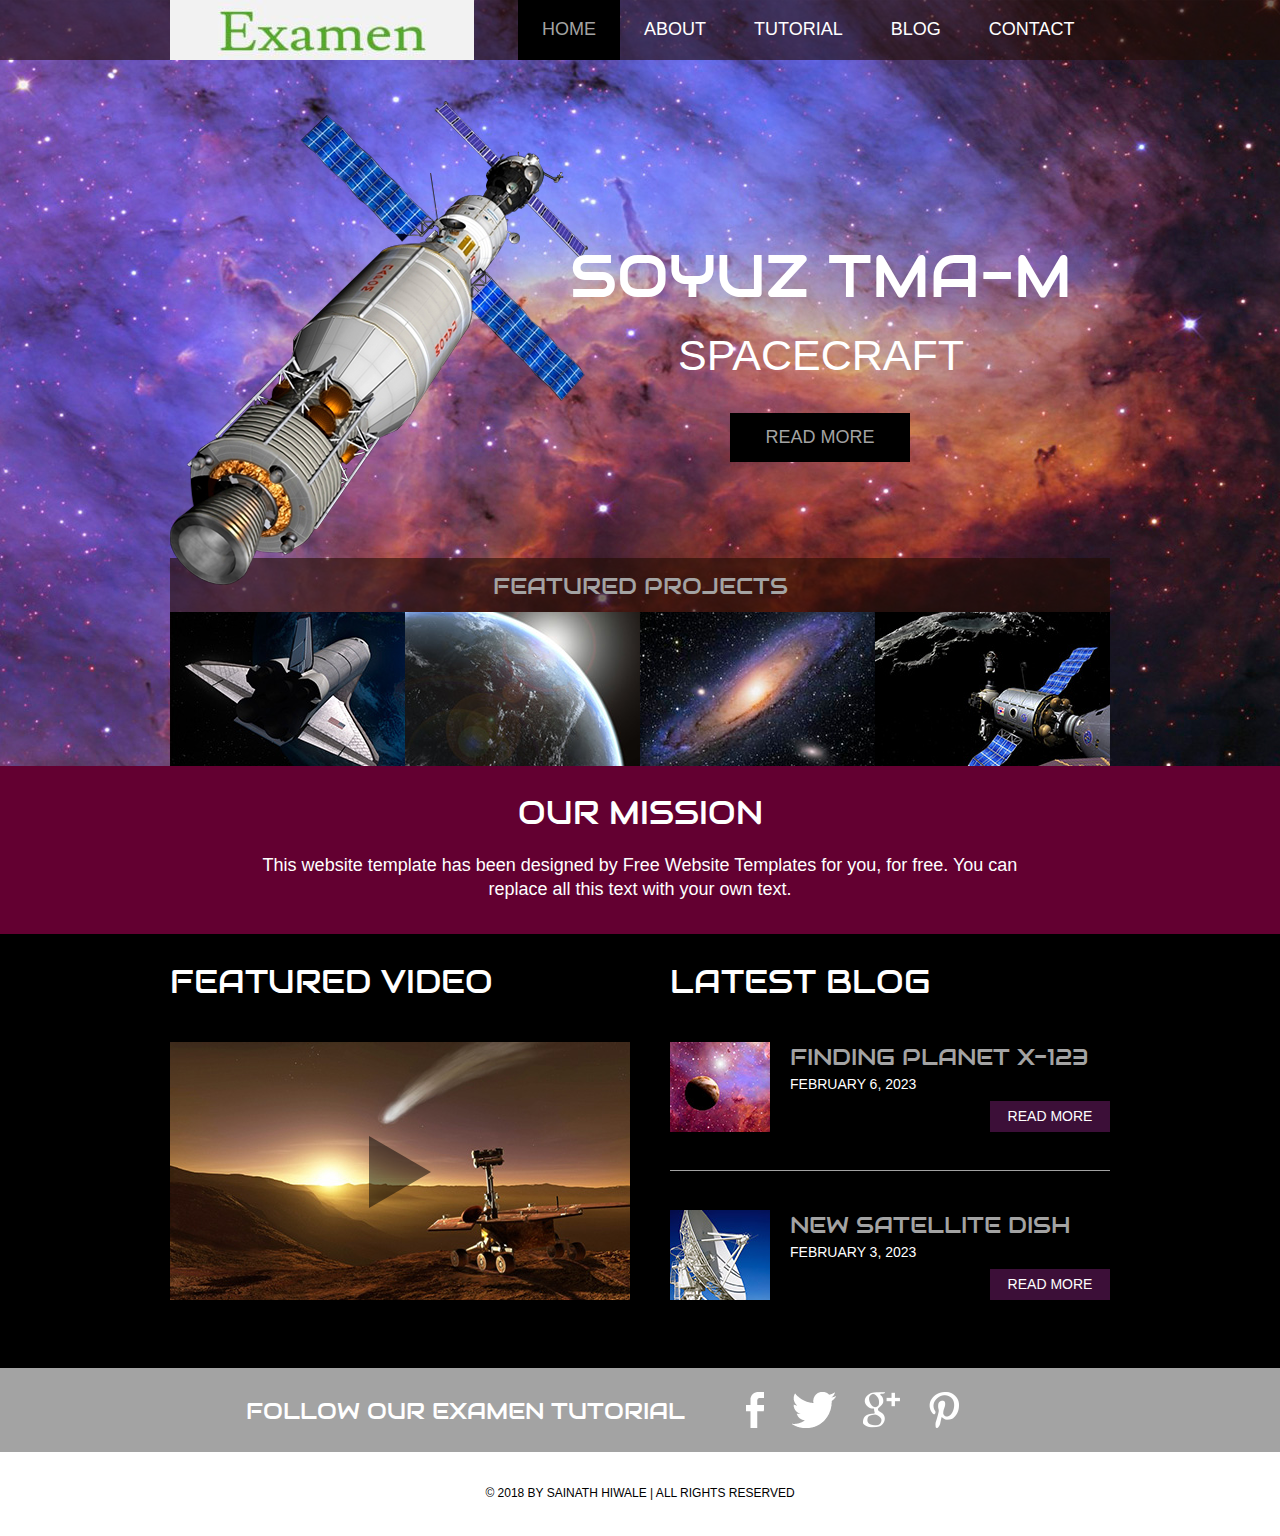
<file: Examenwebsite/index.html>
<!doctype html>
<!-- Website template by freewebsitetemplates.com -->
<html>
<head>
	<meta charset="UTF-8">
	<meta name="viewport" content="width=device-width, initial-scale=1.0">
	<title>Examen-Build Android|Native Applicaation|Tutorial</title>
	<link rel="stylesheet" href="css/style.css" type="text/css">
	<link rel="stylesheet" type="text/css" href="css/mobile.css">
	<script src="js/mobile.js" type="text/javascript"></script>
</head>
<body>
	<div id="page">
		<div id="header">
			<div>
				<a href="index.html" class="logo"><img src="images/logo.png" alt=""></a>
				<ul id="navigation">
					<li class="selected">
						<a href="index.html">Home</a>
					</li>
					<li>
						<a href="about.html">About</a>
					</li>
					<li class="menu">
						<a href="projects.html">Tutorial</a>
						<ul class="primary">
							<li>
								<a href="proj1.html">c</a>
							</li>
							
						</ul>
					</li>
					<li class="menu">
						<a href="blog.html">Blog</a>
						<ul class="secondary">
							<li>
								<a href="singlepost.html">Single post</a>
							</li>
						</ul>
					</li>
					<li>
						<a href="contact.html">Contact</a>
					</li>
				</ul>
			</div>
		</div>
		<div id="body" class="home">
			<div class="header">
				<div>
					<img src="images/satellite.png" alt="" class="satellite">
					<h1>SOYUZ TMA-M</h1>
					<h2>SPACECRAFT</h2>
					<a href="blog.html" class="more">Read More</a>
					<h3>FEATURED PROJECTS</h3>
					<ul>
						<li>
							<a href="projects.html"><img src="images/project-image1.jpg" alt=""></a>
						</li>
						<li>
							<a href="projects.html"><img src="images/project-image2.jpg" alt=""></a>
						</li>
						<li>
							<a href="projects.html"><img src="images/project-image3.jpg" alt=""></a>
						</li>
						<li>
							<a href="projects.html"><img src="images/project-image4.jpg" alt=""></a>
						</li>
					</ul>
				</div>
			</div>
			<div class="body">
				<div>
					<h1>OUR MISSION</h1>
					<p>This website template has been designed by Free Website Templates for you, for free. You can replace all this text with your own text.</p>
				</div>
			</div>
			<div class="footer">
				<div>
					<ul>
						<li>
							<h1>FEATURED VIDEO</h1>
							<a href="blog.html"><img src="images/mars-rover.jpg" alt=""><span></span></a>
						</li>
						<li>
							<h1>LATEST BLOG</h1>
							<ul>
								<li>
									<a href="blog.html"><img src="images/finding-planet.jpg" alt=""></a>
									<h1>FINDING PLANET X-123</h1>
									<span>FEBRUARY 6, 2023</span>
									<a href="blog.html" class="more">Read More</a>
								</li>
								<li>
									<a href="blog.html"><img src="images/new-satellitedish.jpg" alt=""></a>
									<h1>NEW SATELLITE DISH</h1>
									<span>FEBRUARY 3, 2023</span>
									<a href="blog.html" class="more">Read More</a>
								</li>
							</ul>
						</li>
					</ul>
				</div>
			</div>
		</div>
		<div id="footer">
			<div class="connect">
				<div>
					<h1>FOLLOW OUR EXAMEN TUTORIAL</h1>
					<div>
						<a href="https://www.facebook.com/ExamenQ-1219092944860757/" class="facebook">facebook</a>
						<a href="https://twitter.com/Sainath71912733?s/" class="twitter">twitter</a>
						<a href="https://plus.google.com/u/0/116976816088972088215" class="googleplus">googleplus</a>
						<a href="https://github.com/Sainathhiwale" class="pinterest">github</a>
					</div>
				</div>
			</div>
			<div class="footnote">
				<div>
					<p>&copy; 2018 BY SAINATH HIWALE | ALL RIGHTS RESERVED</p>
				</div>
			</div>
		</div>
	</div>
</body>
</html>
</file>
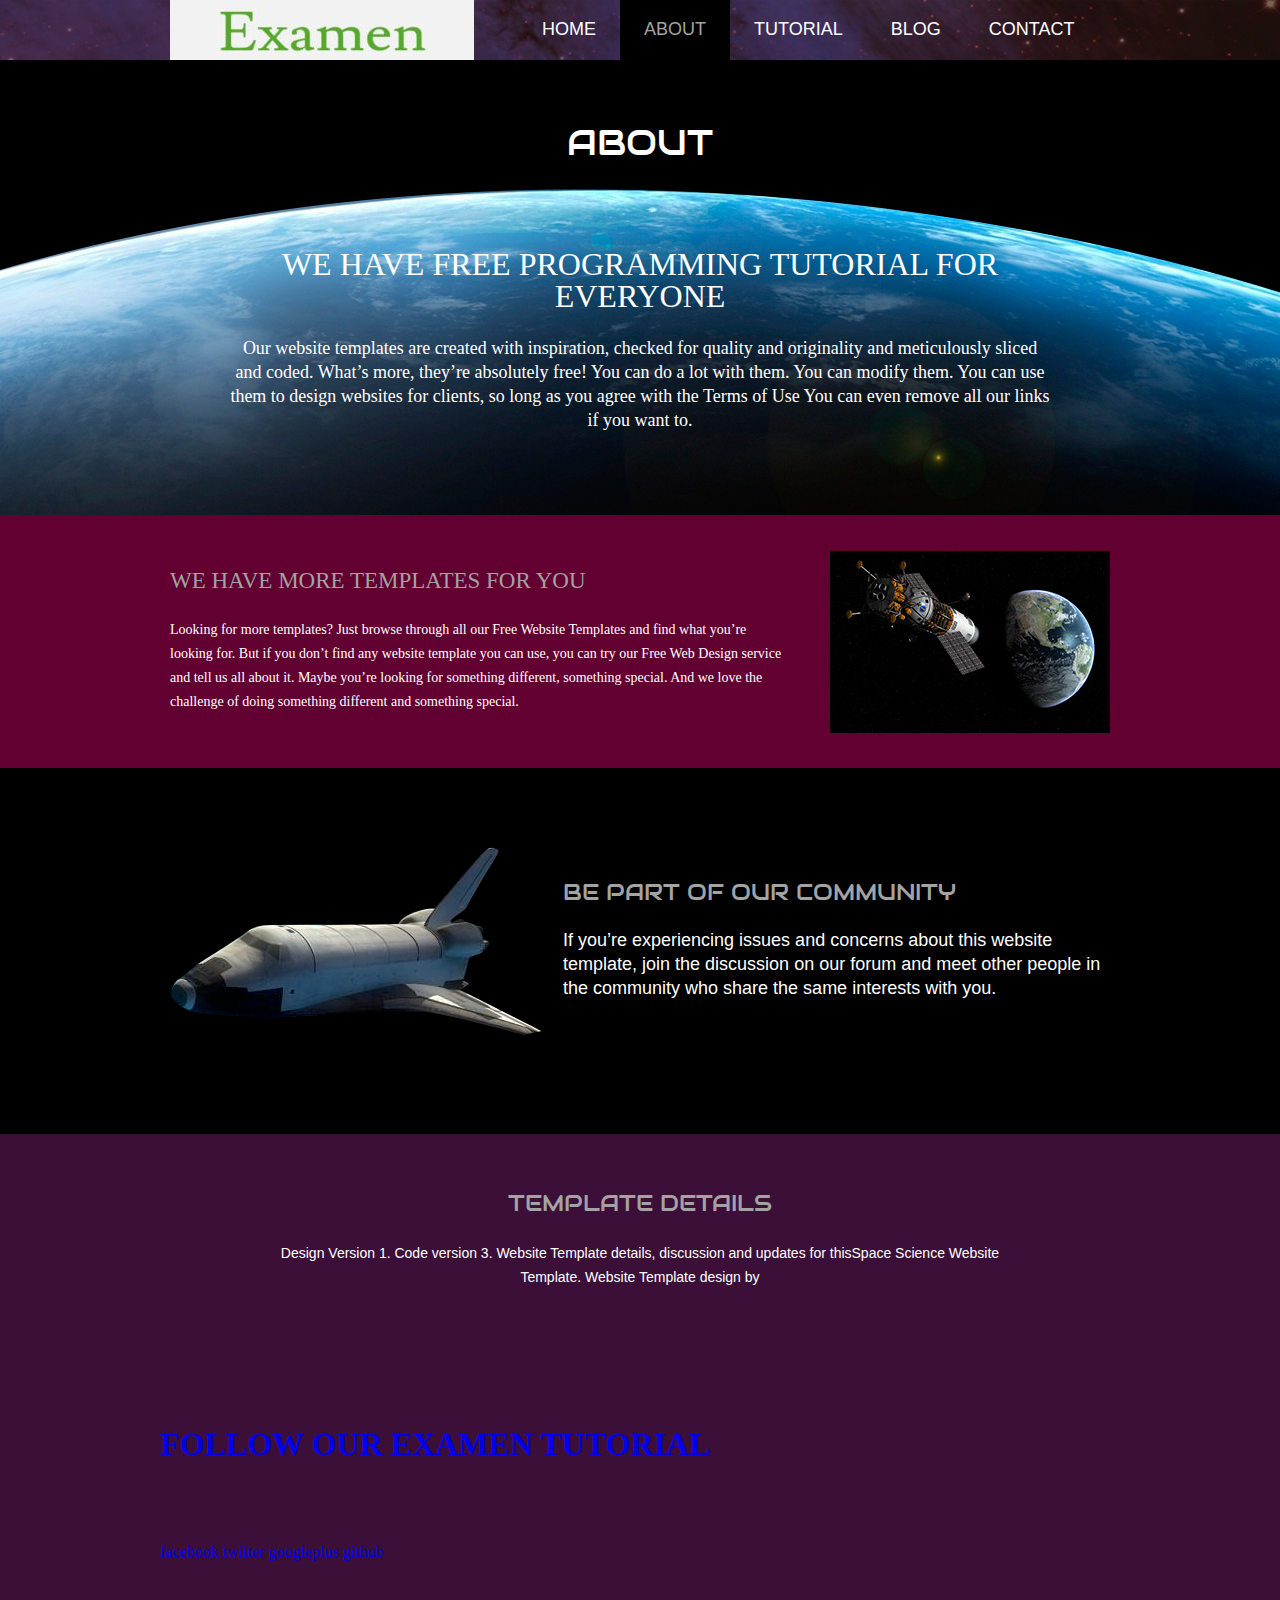
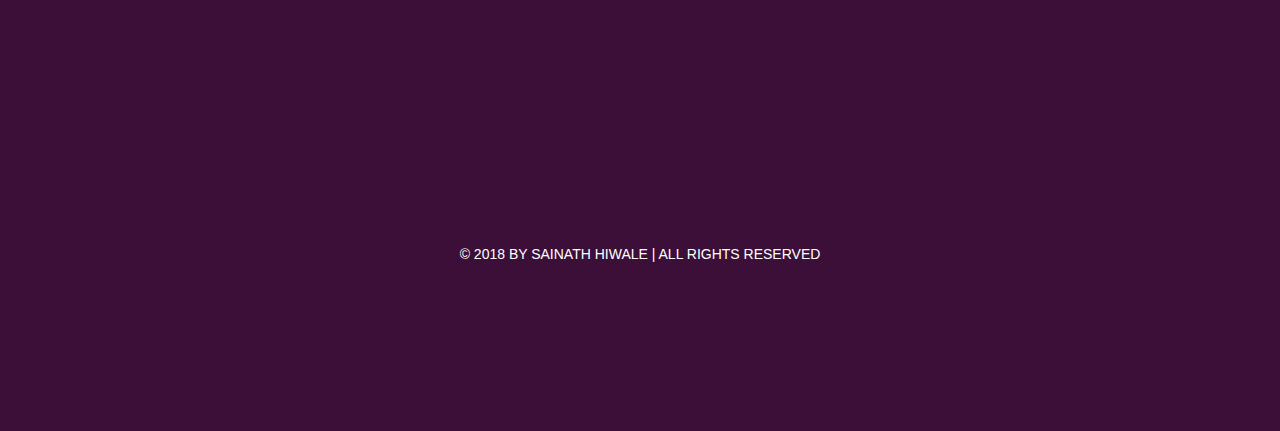
<file: Examenwebsite/about.html>
<!doctype html>
<!-- Website template by freewebsitetemplates.com -->
<html>
<head>
	<meta charset="UTF-8">
	<meta name="viewport" content="width=device-width, initial-scale=1.0">
	<title>ABOUT-Examen|Android|Native Tutorial</title>
	<link rel="stylesheet" href="css/style.css" type="text/css">
	<link rel="stylesheet" type="text/css" href="css/mobile.css">
	<script src="js/mobile.js" type="text/javascript"></script>
</head>
<body>
	<div id="page">
		<div id="header">
			<div>
				<a href="index.html" class="logo"><img src="images/logo.png" alt=""></a>
				<ul id="navigation">
					<li>
						<a href="index.html">Home</a>
					</li>
					<li class="selected">
						<a href="about.html">About</a>
					</li>
					<li class="menu">
						<a href="projects.html">Tutorial</a>
						<ul class="primary">
							<li>
								<a href="proj1.html">c</a>
							</li>

						</ul>
					</li>
					<li class="menu">
						<a href="blog.html">Blog</a>
						<ul class="secondary">
							<li>
								<a href="singlepost.html">Single post</a>
							</li>
						</ul>
					</li>
					<li>
						<a href="contact.html">Contact</a>
					</li>
				</ul>
			</div>
		</div>
		<div id="body" class="about">
			<div class="header">
				<div>
					<h1>About</h1>
					<h2 style="font-family: fantasy;">We Have Free Programming Tutorial for Everyone</h2>
					<p style="font-family: serif;">Our website templates are created with inspiration, checked for quality and originality and meticulously sliced and coded. What’s more, they’re absolutely free! You can do a lot with them. You can modify them. You can use them to design websites for clients, so long as you agree with the Terms of Use You can even remove all our links if you want to.</p>
				</div>
			</div>
			<div class="body">
				<div>
					<img src="images/earth-satellite.jpg" alt="">
					<h2 style="font-family:fantasy;">We Have More Templates for You</h2>
					<p style="font-family: serif;">Looking for more templates? Just browse through all our Free Website Templates</a> and find what you’re looking for. But if you don’t find any website template you can use, you can try our Free Web Design service and tell us all about it. Maybe you’re looking for something different, something special. And we love the challenge of doing something different and something special.</p>
				</div>
			</div>
			<div class="footer">
				<div>
					<img src="images/space-shuttle.png" alt="">
					<h2>Be Part of Our Community</h2>
					<p>If you’re experiencing issues and concerns about this website template, join the discussion on our forum</a> and meet other people in the community who share the same interests with you.</p>
				</div>
			</div>
			<div class="section">
				<div>
					<h2>Template Details</h2>
					<p>Design Version 1. Code version 3. Website Template details, discussion and updates for thisSpace Science Website Template</a>. Website Template design by <a href="Free Website Templates</a>. Please feel free to remove some or all the text and links of this page and replace it with your own About content.</p>
				</div>
			</div>
		</div>
		<div id="footer">
			<div class="connect">
				<div>
					<h1>FOLLOW OUR EXAMEN TUTORIAL</h1>
					<div>
						<a href="https://www.facebook.com/ExamenQ-1219092944860757/" class="facebook">facebook</a>
						<a href="https://twitter.com/Sainath71912733?s/" class="twitter">twitter</a>
						<a href="https://plus.google.com/u/0/116976816088972088215" class="googleplus">googleplus</a>
						<a href="https://github.com/Sainathhiwale" class="pinterest">github</a>
					</div>
				</div>
			</div>
			<div class="footnote">
				<div>
					<p>&copy; 2018 BY SAINATH HIWALE | ALL RIGHTS RESERVED</p>
				</div>
			</div>
		</div>
	</div>
</body>
</html>
</file>
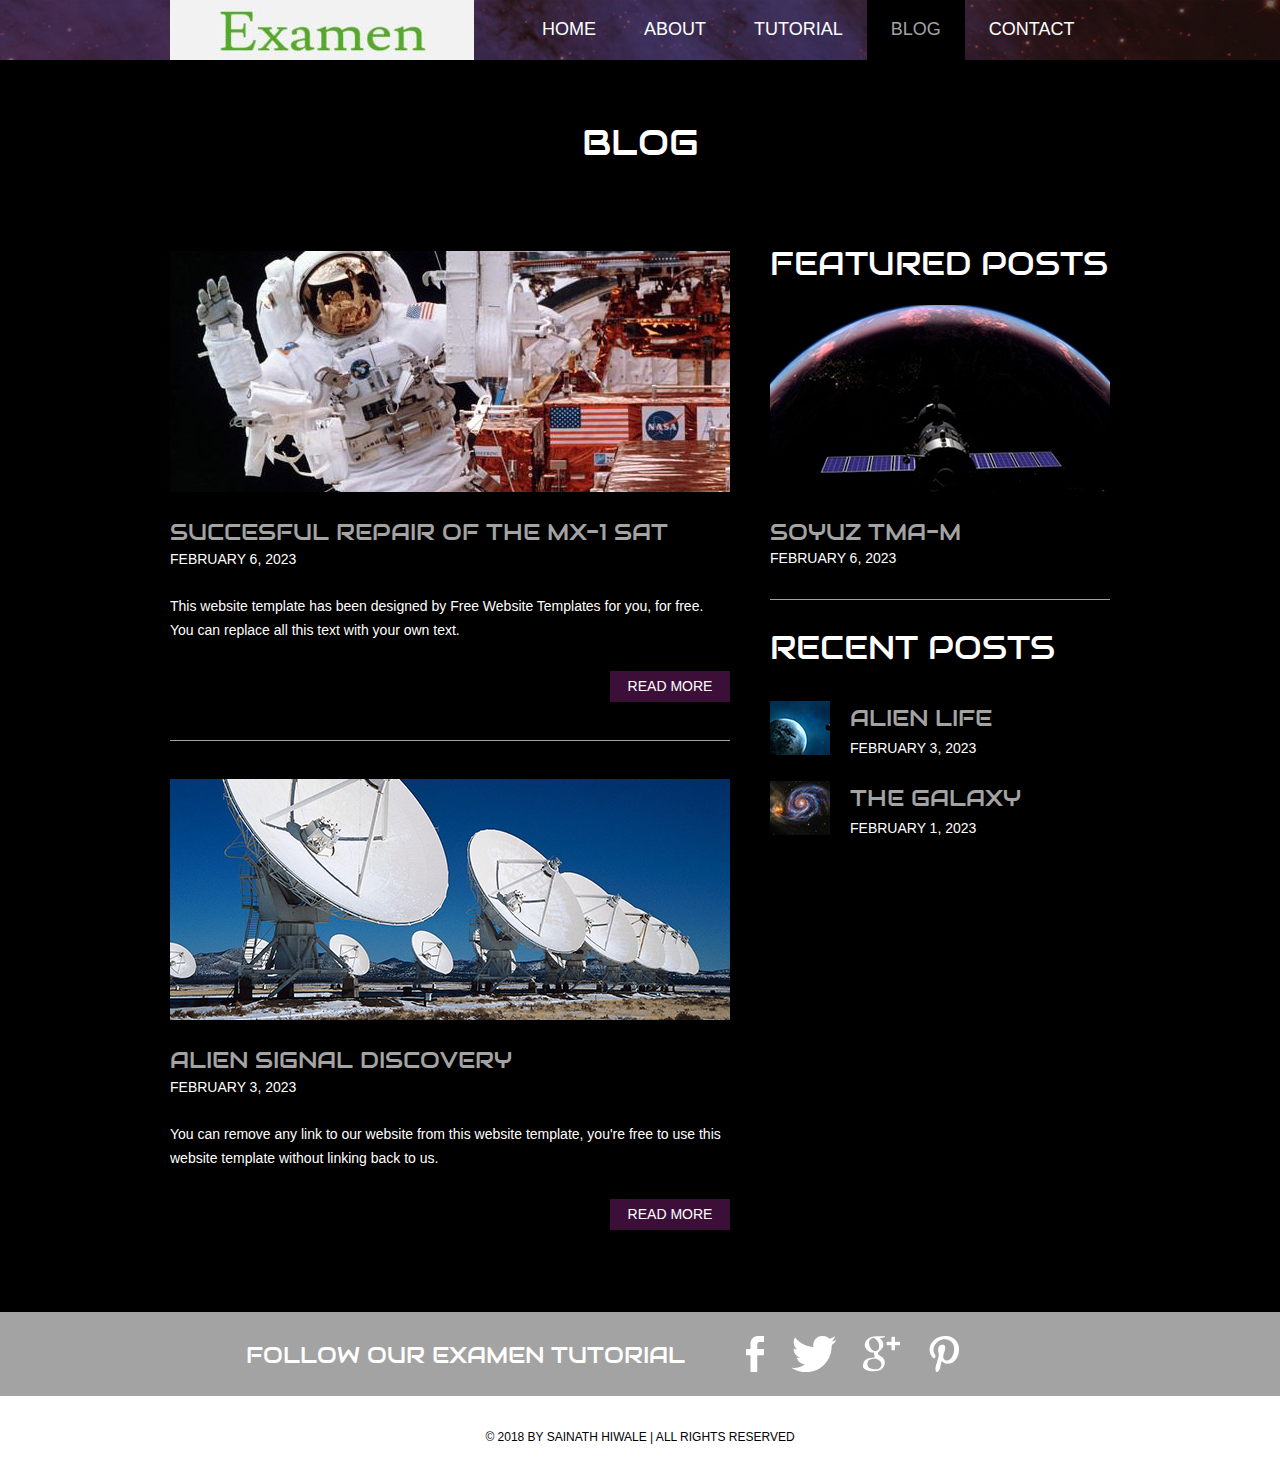
<file: Examenwebsite/blog.html>
<!doctype html>
<!-- Website template by freewebsitetemplates.com -->
<html>
<head>
	<meta charset="UTF-8">
	<meta name="viewport" content="width=device-width, initial-scale=1.0">
	<title>Blog-Examen </title>
	<link rel="stylesheet" href="css/style.css" type="text/css">
	<link rel="stylesheet" type="text/css" href="css/mobile.css">
	<script src="js/mobile.js" type="text/javascript"></script>
</head>
<body>
	<div id="page">
		<div id="header">
			<div>
				<a href="index.html" class="logo"><img src="images/logo.png" alt=""></a>
				<ul id="navigation">
					<li>
						<a href="index.html">Home</a>
					</li>
					<li>
						<a href="about.html">About</a>
					</li>
					<li class="menu">
						<a href="projects.html">Tutorial</a>
						<ul class="primary">
							<li>
								<a href="proj1.html">c</a>
							</li>
						</ul>
					</li>
					<li class="menu selected">
						<a href="blog.html">Blog</a>
						<ul class="secondary">
							<li>
								<a href="singlepost.html">Single post</a>
							</li>
						</ul>
					</li>
					<li>
						<a href="contact.html">Contact</a>
					</li>
				</ul>
			</div>
		</div>
		<div id="body">
			<div class="header">
				<div>
					<h1>Blog</h1>
					<div class="article">
						<ul>
							<li>
								<a href="singlepost.html"><img src="images/astronaut.jpg" alt=""></a>
								<h1>SUCCESFUL REPAIR OF THE MX-1 SAT</h1>
								<span>FEBRUARY 6, 2023</span>
								<p>This website template has been designed by Free Website Templates for you, for free. You can replace all this text with your own text.</p>
								<a href="singlepost.html" class="more">Read More</a>
							</li>
							<li>
								<a href="singlepost.html"><img src="images/satellite-dish.jpg" alt=""></a>
								<h1>ALIEN SIGNAL DISCOVERY</h1>
								<span>FEBRUARY 3, 2023</span>
								<p>You can remove any link to our website from this website template, you're free to use this website template without linking back to us.</p>
								<a href="singlepost.html" class="more">Read More</a>
							</li>
						</ul>
					</div>
					<div class="sidebar">
						<ul>
							<li>
								<h1>FEATURED POSTS</h1>
								<a href="singlepost.html"><img src="images/moon-satellite.jpg" alt=""></a>
								<h2>SOYUZ TMA-M</h2>
								<span>FEBRUARY 6, 2023</span>
							</li>
							<li>
								<h1>RECENT POSTS</h1>
								<ul>
									<li>
										<a href="singlepost.html"><img src="images/alien-life.jpg" alt=""></a>
										<h2>ALIEN LIFE</h2>
										<span>FEBRUARY 3, 2023</span>
									</li>
									<li>
										<a href="singlepost.html"><img src="images/galaxy.jpg" alt=""></a>
										<h2>THE GALAXY</h2>
										<span>FEBRUARY 1, 2023</span>
									</li>
								</ul>
							</li>
						</ul>
					</div>
				</div>
			</div>
		</div>
		<div id="footer">
			<div class="connect">
				<div>
					<h1>FOLLOW OUR EXAMEN TUTORIAL</h1>
					<div>
						<a href="https://www.facebook.com/ExamenQ-1219092944860757/" class="facebook">facebook</a>
						<a href="https://twitter.com/Sainath71912733?s/" class="twitter">twitter</a>
						<a href="https://plus.google.com/u/0/116976816088972088215" class="googleplus">googleplus</a>
						<a href="https://github.com/Sainathhiwale" class="pinterest">github</a>
					</div>
				</div>
			</div>
			<div class="footnote">
				<div>
					<p>&copy; 2018 BY SAINATH HIWALE | ALL RIGHTS RESERVED</p>
				</div>
			</div>
		</div>
	</div>
</body>
</html>
</file>
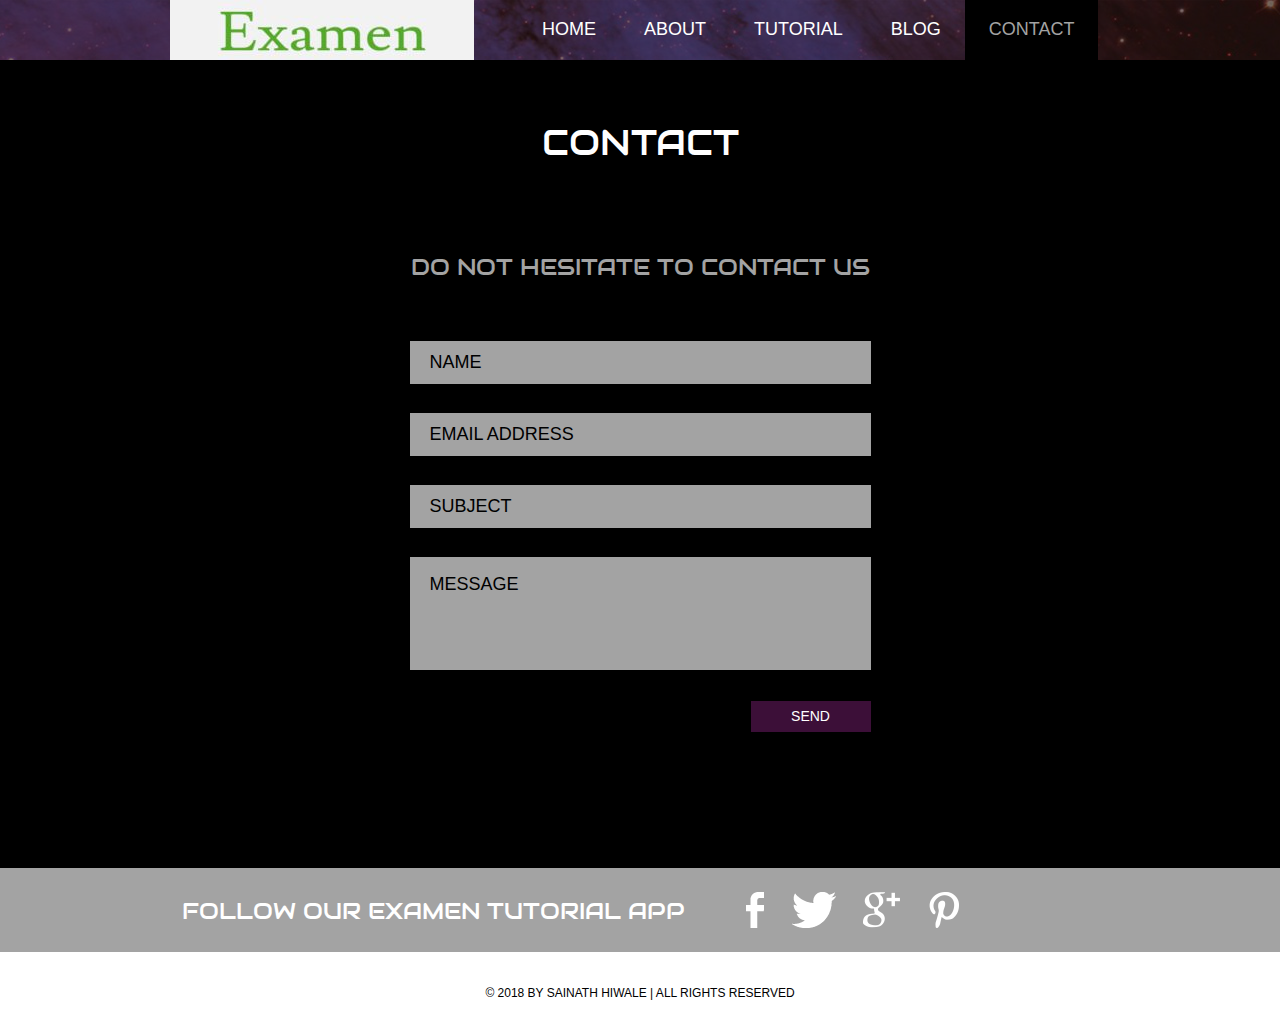
<file: Examenwebsite/contact.html>
<!doctype html>
<!-- Website template by freewebsitetemplates.com -->
<html>
<head>
	<meta charset="UTF-8">
	<meta name="viewport" content="width=device-width, initial-scale=1.0">
	<title>CONTACT-EXAMEN|APP </title>
	<link rel="stylesheet" href="css/style.css" type="text/css">
	<link rel="stylesheet" type="text/css" href="css/mobile.css">
	<script src="js/mobile.js" type="text/javascript"></script>
</head>
<body>
	<div id="page">
		<div id="header">
			<div>
				<a href="index.html" class="logo"><img src="images/logo.png" alt=""></a>
				<ul id="navigation">
					<li>
						<a href="index.html">Home</a>
					</li>
					<li>
						<a href="about.html">About</a>
					</li>
					<li class="menu">
						<a href="projects.html">Tutorial</a>
						<ul class="primary">
							<li>
								<a href="proj1.html">c</a>
							</li>
						</ul>
					</li>
					<li class="menu">
						<a href="blog.html">Blog</a>
						<ul class="secondary">
							<li>
								<a href="singlepost.html">Single post</a>
							</li>
						</ul>
					</li>
					<li class="selected">
						<a href="contact.html">Contact</a>
					</li>
				</ul>
			</div>
		</div>
		<div id="body">
			<div class="header">
				<div class="contact">
					<h1>Contact</h1>
					<h2>DO NOT HESITATE TO CONTACT US</h2>
					<form action="index.html">
						<input type="text" name="Name" value="Name" onblur="this.value=!this.value?'Name':this.value;" onfocus="this.select()" onclick="this.value='';">
						<input type="text" name="Email Address" value="Email Address" onblur="this.value=!this.value?'Email Address':this.value;" onfocus="this.select()" onclick="this.value='';">
						<input type="text" name="Subject" value="Subject" onblur="this.value=!this.value?'Subject':this.value;" onfocus="this.select()" onclick="this.value='';">
						<textarea name="message" cols="50" rows="7">Message</textarea>
						<input type="submit" value="Send" id="submit">
					</form>
				</div>
			</div>
		</div>
		<div id="footer">
			<div class="connect">
				<div>
					<h1>FOLLOW OUR EXAMEN TUTORIAL APP</h1>
					<div>
						<a href="https://www.facebook.com/ExamenQ-1219092944860757/" class="facebook">facebook</a>
						<a href="https://twitter.com/Sainath71912733?s/" class="twitter">twitter</a>
						<a href="https://plus.google.com/u/0/116976816088972088215" class="googleplus">googleplus</a>
						<a href="https://github.com/Sainathhiwale" class="pinterest">github</a>
					</div>
				</div>
			</div>
			<div class="footnote">
				<div>
					<p>&copy; 2018 BY SAINATH HIWALE | ALL RIGHTS RESERVED</p>
				</div>
			</div>
		</div>
	</div>
</body>
</html>
</file>
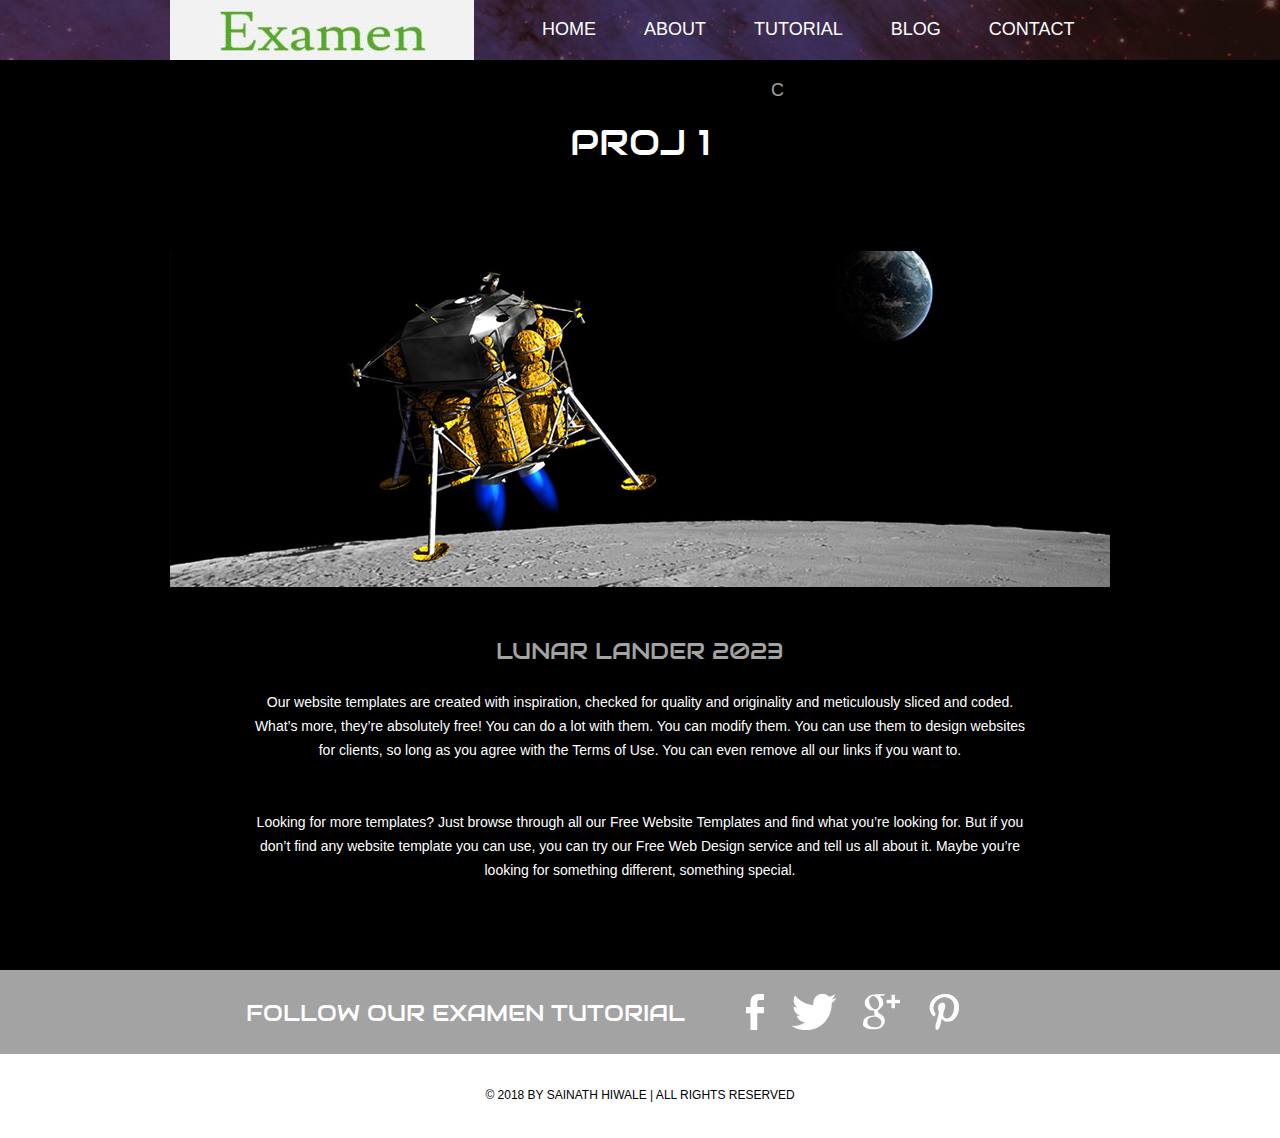
<file: Examenwebsite/proj1.html>
<!doctype html>
<!-- Website template by freewebsitetemplates.com -->
<html>
<head>
	<meta charset="UTF-8">
	<meta name="viewport" content="width=device-width, initial-scale=1.0">
	<title>Project1-Examen App</title>
	<link rel="stylesheet" href="css/style.css" type="text/css">
	<link rel="stylesheet" type="text/css" href="css/mobile.css">
	<script src="js/mobile.js" type="text/javascript"></script>
</head>
<body>
	<div id="page">
		<div id="header">
			<div>
				<a href="index.html" class="logo"><img src="images/logo.png" alt=""></a>
				<ul id="navigation">
					<li>
						<a href="index.html">Home</a>
					</li>
					<li>
						<a href="about.html">About</a>
					</li>
					<li class="menu">
						<a href="projects.html">Tutorial</a>
						<ul class="primary selected">
							<li>
								<a href="proj1.html">c</a>
							</li>
						</ul>
					</li>
					<li class="menu">
						<a href="blog.html">Blog</a>
						<ul class="secondary">
							<li>
								<a href="singlepost.html">Single post</a>
							</li>
						</ul>
					</li>
					<li>
						<a href="contact.html">Contact</a>
					</li>
				</ul>
			</div>
		</div>
		<div id="body">
			<div class="header">
				<div>
					<h1>Proj 1</h1>
					<img src="images/moon-landing.jpg" alt="">
					<h2>LUNAR LANDER 2023</h2>
					<p>Our website templates are created with inspiration, checked for quality and originality and meticulously sliced and coded. What’s more, they’re absolutely free! You can do a lot with them. You can modify them. You can use them to design websites for clients, so long as you agree with the Terms of Use. You can even remove all our links if you want to.</p>
					<p>Looking for more templates? Just browse through all our Free Website Templates and find what you’re looking for. But if you don’t find any website template you can use, you can try our Free Web Design service and tell us all about it. Maybe you’re looking for something different, something special.</p>
				</div>
			</div>
		</div>
		<div id="footer">
			<div class="connect">
				<div>
					<h1>FOLLOW OUR EXAMEN TUTORIAL</h1>
					<div>
						<a href="https://www.facebook.com/ExamenQ-1219092944860757/" class="facebook">facebook</a>
						<a href="https://twitter.com/Sainath71912733?s/" class="twitter">twitter</a>
						<a href="https://plus.google.com/u/0/116976816088972088215" class="googleplus">googleplus</a>
						<a href="https://github.com/Sainathhiwale" class="pinterest">github</a>
					</div>
				</div>
			</div>
			<div class="footnote">
				<div>
					<p>&copy; 2018 BY SAINATH HIWALE | ALL RIGHTS RESERVED</p>
				</div>
			</div>
		</div>
	</div>
</body>
</html>
</file>
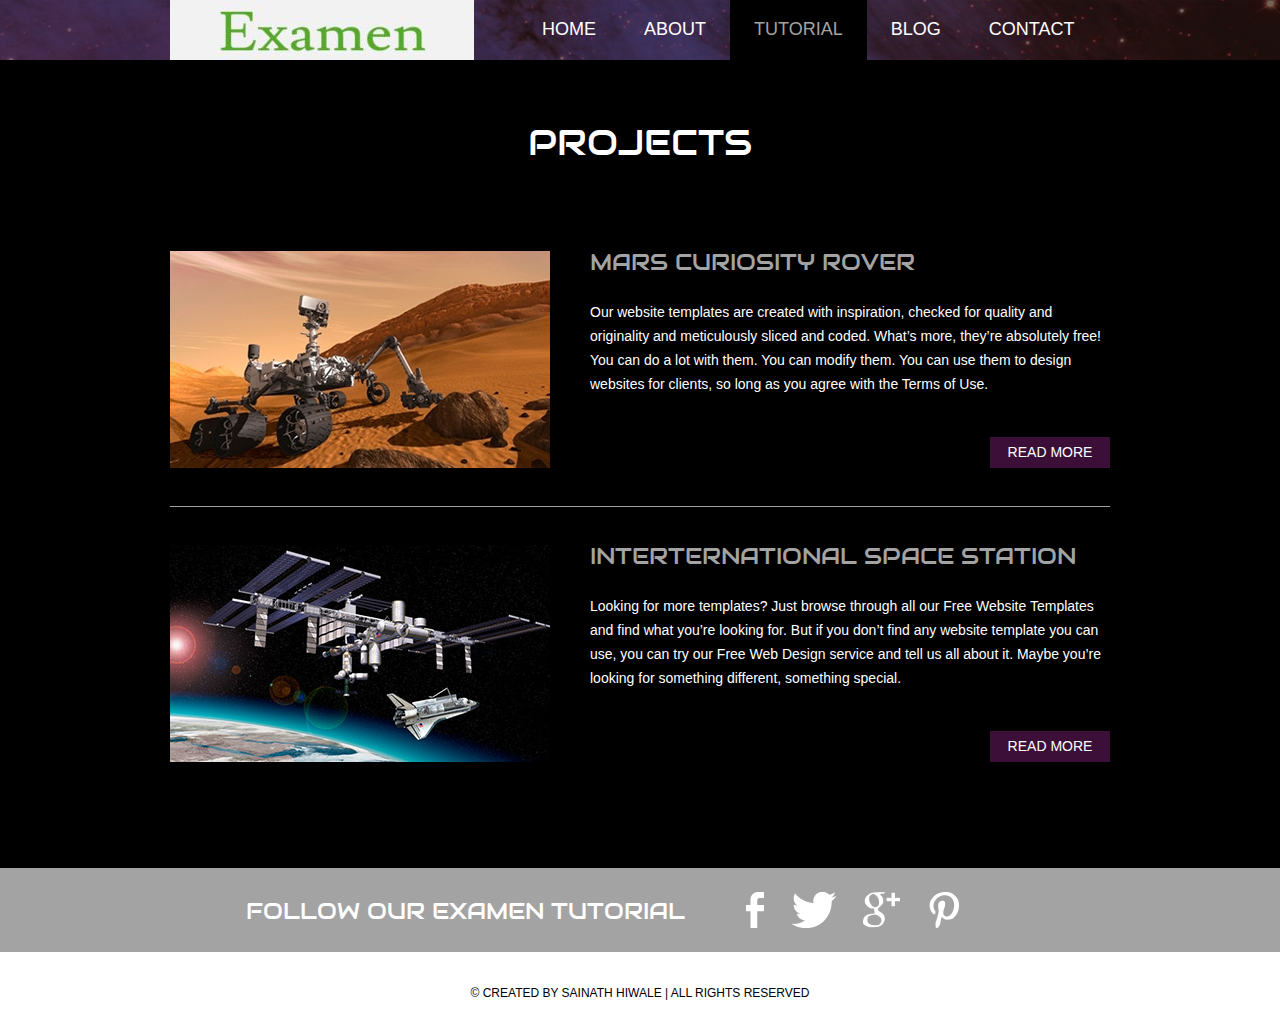
<file: Examenwebsite/projects.html>
<!doctype html>
<!-- Website template by freewebsitetemplates.com -->
<html>
<head>
	<meta charset="UTF-8">
	<meta name="viewport" content="width=device-width, initial-scale=1.0">
	<title>projects - Examen</title>
	<link rel="stylesheet" href="css/style.css" type="text/css">
	<link rel="stylesheet" type="text/css" href="css/mobile.css">
	<script src="js/mobile.js" type="text/javascript"></script>
</head>
<body>
	<div id="page">
		<div id="header">
			<div>
				<a href="index.html" class="logo"><img src="images/logo.png" alt=""></a>
				<ul id="navigation">
					<li>
						<a href="index.html">Home</a>
					</li>
					<li>
						<a href="about.html">About</a>
					</li>
					<li class="menu selected">
						<a href="projects.html">Tutorial</a>
						<ul class="primary">
							<li>
								<a href="proj1.html">c</a>
							</li>
						</ul>
					</li>
					<li class="menu">
						<a href="blog.html">Blog</a>
						<ul class="secondary">
							<li>
								<a href="singlepost.html">Single post</a>
							</li>
						</ul>
					</li>
					<li>
						<a href="contact.html">Contact</a>
					</li>
				</ul>
			</div>
		</div>
		<div id="body">
			<div class="header">
				<div>
					<h1>Projects</h1>
					<ul>
						<li>
							<a href="proj1.html"><img src="images/curious-rover.jpg" alt=""></a>
							<div>
								<h1>MARS CURIOSITY ROVER </h1>
								<p>Our website templates are created with inspiration, checked for quality and originality and meticulously sliced and coded. What’s more, they’re absolutely free! You can do a lot with them. You can modify them. You can use them to design websites for clients, so long as you agree with the Terms of Use.</p>
								<a href="proj1.html" class="more">Read More</a>
							</div>
						</li>
						<li>
							<a href="proj1.html"><img src="images/space-station.jpg" alt=""></a>
							<div>
								<h1>INTERTERNATIONAL SPACE STATION</h1>
								<p>Looking for more templates? Just browse through all our Free Website Templates and find what you’re looking for. But if you don’t find any website template you can use, you can try our Free Web Design service and tell us all about it. Maybe you’re looking for something different, something special.</p>
								<a href="proj1.html" class="more">Read More</a>
							</div>
						</li>
					</ul>
				</div>
			</div>
		</div>
		<div id="footer">
			<div class="connect">
				<div>
					<h1>FOLLOW OUR EXAMEN TUTORIAL</h1>
					<div>
						<a href="https://www.facebook.com/ExamenQ-1219092944860757/" class="facebook">facebook</a>
						<a href="https://twitter.com/Sainath71912733?s/" class="twitter">twitter</a>
						<a href="https://plus.google.com/u/0/116976816088972088215" class="googleplus">googleplus</a>
						<a href="https://github.com/Sainathhiwale" class="pinterest">github</a>
					</div>
				</div>
			</div>
			<div class="footnote">
				<div>
					<p>&copy; CREATED BY SAINATH HIWALE | ALL RIGHTS RESERVED</p>
				</div>
			</div>
		</div>
	</div>
</body>
</html>
</file>
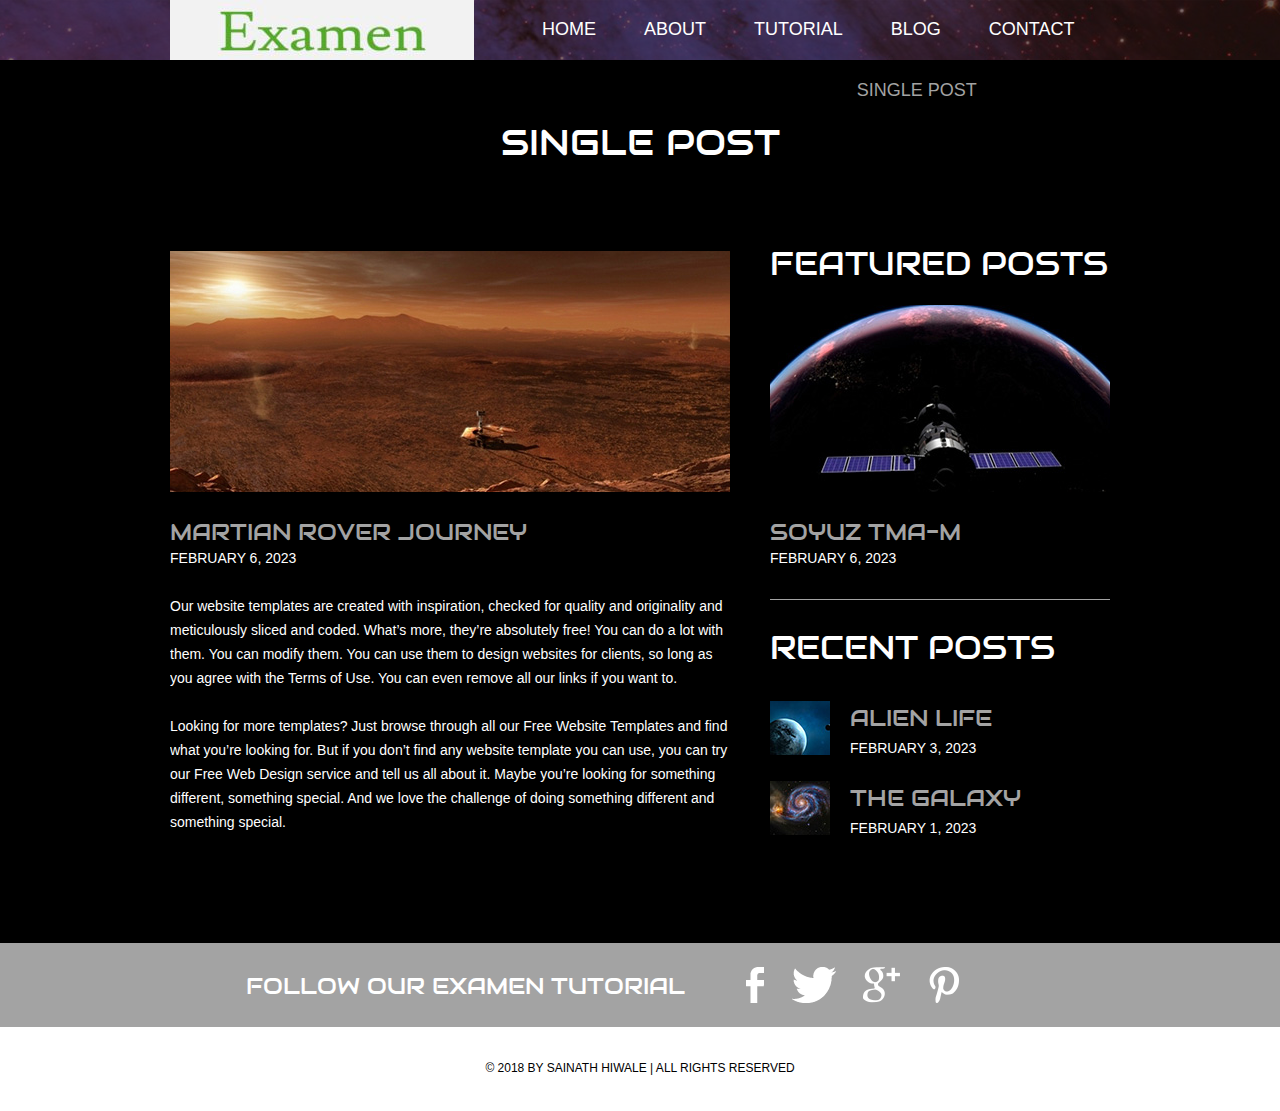
<file: Examenwebsite/singlepost.html>
<!doctype html>
<!-- Website template by freewebsitetemplates.com -->
<html>
<head>
	<meta charset="UTF-8">
	<meta name="viewport" content="width=device-width, initial-scale=1.0">
	<title>singlepost - Examen</title>
	<link rel="stylesheet" href="css/style.css" type="text/css">
	<link rel="stylesheet" type="text/css" href="css/mobile.css">
	<script src="js/mobile.js" type="text/javascript"></script>
</head>
<body>
	<div id="page">
		<div id="header">
			<div>
				<a href="index.html" class="logo"><img src="images/logo.png" alt=""></a>
				<ul id="navigation">
					<li>
						<a href="index.html">Home</a>
					</li>
					<li>
						<a href="about.html">About</a>
					</li>
					<li class="menu">
						<a href="projects.html">Tutorial</a>
						<ul class="primary">
							<li>
								<a href="proj1.html">c</a>
							</li>
						</ul>
					</li>
					<li class="menu">
						<a href="blog.html">Blog</a>
						<ul class="secondary selected">
							<li>
								<a href="singlepost.html">Single post</a>
							</li>
						</ul>
					</li>
					<li>
						<a href="contact.html">Contact</a>
					</li>
				</ul>
			</div>
		</div>
		<div id="body">
			<div class="header">
				<div>
					<h1>Single Post</h1>
					<div class="article">
						<img src="images/martianrover-journey.jpg" alt="">
						<h1>MARTIAN ROVER JOURNEY</h1>
						<span>FEBRUARY 6, 2023</span>
						<p>Our website templates are created with inspiration, checked for quality and originality and meticulously sliced and coded. What’s more, they’re absolutely free! You can do a lot with them. You can modify them. You can use them to design websites for clients, so long as you agree with the Terms of Use. You can even remove all our links if you want to.</p>
						<p>Looking for more templates? Just browse through all our Free Website Templates and find what you’re looking for. But if you don’t find any website template you can use, you can try our Free Web Design service and tell us all about it. Maybe you’re looking for something different, something special. And we love the challenge of doing something different and something special.</p>
					</div>
					<div class="sidebar">
						<ul>
							<li>
								<h1>FEATURED POSTS</h1>
								<a href="blog.html"><img src="images/moon-satellite.jpg" alt=""></a>
								<h2>SOYUZ TMA-M</h2>
								<span>FEBRUARY 6, 2023</span>
							</li>
							<li>
								<h1>RECENT POSTS</h1>
								<ul>
									<li>
										<a href="blog.html"><img src="images/alien-life.jpg" alt=""></a>
										<h2>ALIEN LIFE</h2>
										<span>FEBRUARY 3, 2023</span>
									</li>
									<li>
										<a href="blog.html"><img src="images/galaxy.jpg" alt=""></a>
										<h2>THE GALAXY</h2>
										<span>FEBRUARY 1, 2023</span>
									</li>
								</ul>
							</li>
						</ul>
					</div>
				</div>
			</div>
		</div>
		<div id="footer">
			<div class="connect">
				<div>
				   <h1>FOLLOW OUR EXAMEN TUTORIAL</h1>
					<div>
						<a href="https://www.facebook.com/ExamenQ-1219092944860757/" class="facebook">facebook</a>
						<a href="https://twitter.com/Sainath71912733?s/" class="twitter">twitter</a>
						<a href="https://plus.google.com/u/0/116976816088972088215" class="googleplus">googleplus</a>
						<a href="https://github.com/Sainathhiwale" class="pinterest">github</a>
					</div>
				</div>
			</div>
			<div class="footnote">
				<div>
					<p>&copy; 2018 BY SAINATH HIWALE | ALL RIGHTS RESERVED</p>
				</div>
			</div>
		</div>
	</div>
</body>
</html>
</file>
<file: Examenwebsite/css/style.css>
body {
	margin: 0;
	padding: 0;
	position: relative;
	width: auto;
}
body #page {
	background: url("../images/bg-home.jpg") no-repeat scroll center top #000000;
	margin: 0;
	overflow: hidden;
	padding: 0;
	width: auto;
	z-index: 3;
}
a {
	text-decoration: none;
	outline: none;
}
a:active {
	background: none;
}
img {
	border: none;
}
/*-------------------------------------------FONTS---------------------------------------------*/
@font-face {
	font-family: 'audiowide-regular-webfont';
	src: url('../fonts/audiowide-regular-webfont.eot');
	src: url('../fonts/audiowide-regular-webfont.woff') format('woff'), url('../fonts/audiowide-regular-webfont.ttf') format('truetype'), url('../fonts/audiowide-regular-webfont.svg') format('svg');
}
/*----------------------------------------header-styles---------------------------------------*/
#header {
	background: url(../images/bg-transparent1.png) repeat;
	margin: 0;
	min-height: 60px;
	padding: 0;
	width: auto;
}
#header div {
	margin: 0 auto;
	max-width: 940px;
	min-height: 60px;
	padding: 0 10px;
}
#header div a.logo {
	display: block;
	float: left;
	height: 60px;
	margin: 0 44px 0 0;
	padding: 0;
	width: 304px;
}
#header div a img {
	display: block;
	margin: 0;
	padding: 0;
	width: auto;
}
#header div ul {
	display: inline-block;
	float: left;
	list-style: none;
	margin: 0;
	padding: 0;
	width: auto;
}
#header div ul li {
	float: left;
	margin: 0;
	padding: 0;
	width: auto;
}
#header div ul li a {
	color: #ffffff;
	display: block;
	font-family: Arial;
	font-size: 18px;
	font-weight: normal;
	line-height: 59px;
	margin: 0;
	min-height: 60px;
	padding: 0 24px;
 *padding: 0 23px; /* Needed for IE8 and old versions */
	text-align: center;
	text-transform: uppercase;
	width: auto;
}
#header div ul li a:hover {
	background-color: #620031;
	color: #ffffff;
}
#header div ul li.selected a {
	background-color: #000000;
	color: #a3a3a3;
}
#header div ul li.menu {
	position: relative;
}
#header div ul li.menu ul {
	display: block;
	left: -99999px;
	list-style: none;
	margin: 0;
	padding: 0;
	position: absolute;
	top: 60px;
	width: 142px;
	z-index: 50;
}
#header div ul li.menu:hover ul.primary {
	left: 31px;
}
#header div ul li.menu ul.primary.selected {
	left: 31px;
}
#header div ul li.menu:hover ul.secondary {
	left: -20px;
}
#header div ul li.menu ul.secondary.selected {
	left: -20px;
}
#header div ul li.menu ul li {
	margin: 0;
	padding: 0;
	width: auto;
}
#header div ul li.menu ul li a {
	background-color: #620031;
	color: #ffffff;
	display: block;
	font-family: Arial;
	font-size: 18px;
	font-weight: normal;
	line-height: 60px;
	margin: 0;
	min-height: 60px;
	padding: 0 10px;
	text-align: center;
	text-transform: uppercase;
	width: auto;
}
#header div ul li.menu ul.primary.selected li a, #header div ul li.menu ul.secondary.selected li a {
	background-color: #000000;
	color: #a3a3a3;
}
/*----------------------------------------body-home-styles---------------------------------------*/
#body {
	background-color: #000000;
	margin: 0;
	min-height: 808px;
	overflow: hidden;
	padding: 0;
	width: 100%;
}
#body.home {
	background: none;
	margin: 0;
	min-height: 1308px;
	overflow: hidden;
	padding: 0;
	width: 100%;
}
#body.home .header {
	background: none;
	margin: 0;
	overflow: hidden;
	padding: 0;
	width: 100%;
}
#body.home .header div {
	margin: 0 auto;
	max-width: 940px;
	overflow: hidden;
	padding: 0 10px;
	position: relative;
}
#body.home .header div img.satellite {
	display: block;
	left: 10px;
	margin: 0;
	padding: 0;
	position: absolute;
	top: 41px;
	width: auto;
	z-index: 50;
}
#body.home .header div h1 {
	color: #FFFFFF;
	display: block;
	float: right;
	font-family: audiowide-regular-webfont;
	font-size: 60px;
	font-weight: normal;
	line-height: 60px;
	margin: 187px 0 27px;
	padding: 0 38px 0 399px;
	position: relative;
	text-align: right;
	text-transform: uppercase;
	width: 503px;
	z-index: 60;
}
#body.home .header div h2 {
	color: #FFFFFF;
	display: block;
	float: right;
	font-family: Arial;
	font-size: 43px;
	font-weight: normal;
	line-height: 43px;
	margin: 0 0 36px;
	padding: 0 146px 0 506px;
	position: relative;
	text-align: right;
	text-transform: uppercase;
	width: 288px;
	z-index: 60;
}
#body.home .header div a.more {
	background-color: #000000;
	color: #a3a3a3;
	display: block;
	float: right;
	font-family: Arial;
	font-size: 18px;
	font-weight: normal;
	height: 49px;
	line-height: 49px;
	margin: 0 200px 0 0;
	padding: 0;
	text-align: center;
	text-transform: uppercase;
	position: relative;
	width: 180px;
	z-index: 55;
}
#body.home .header div a.more:hover {
	background-color: #ab000b;
	color: #ffffff;
}
#body.home .header div h3 {
	background: url("../images/bg-transparent1.png") repeat;
	color: #A3A3A3;
	float: left;
	font-family: audiowide-regular-webfont;
	font-size: 23px;
	font-weight: normal;
	line-height: 23px;
	margin: 96px 0 0;
 *margin: 102px 0 0;/* Needed for IE8 and old versions */
	min-height: 27px;
	padding: 17px 0 10px;
	position: relative;
	text-align: center;
	text-transform: uppercase;
	width: 940px;
}
#body.home .header div ul {
	display: inline-block;
	list-style: none outside none;
	margin: 0 0 -6px;
	overflow: hidden;
	padding: 0;
	width: auto;
}
#body.home .header div ul li:first-child {
	padding: 0;
}
#body.home .header div ul li {
	border: medium none;
	float: left;
	margin: 0;
	padding: 0;
	width: auto;
}
#body.home .header div ul li a {
	display: block;
	float: none;
	height: 156px;
	margin: 0;
	padding: 0;
	width: 235px;
}
#body.home .header div ul li a img {
	cursor: pointer;
	filter: alpha(opacity=100);/* Needed for IE8 and old versions */
	opacity: 1.0;
	display: block;
	margin: 0;
	padding: 0;
	width: auto;
}
#body.home .header div ul li a img:hover {
	filter: alpha(opacity=70);/* Needed for IE8 and old versions */
	opacity: 0.7;
}
#body.home .body {
	background-color: #630031;
	margin: 0;
	min-height: 168px;
	overflow: hidden;
	padding: 0;
	width: 100%;
}
#body.home .body div {
	margin: 0 auto;
	max-width: 940px;
	overflow: hidden;
	padding: 31px 10px 0;
}
#body.home .body div h1 {
	color: #FFFFFF;
	display: block;
	font-family: audiowide-regular-webfont;
	font-size: 32px;
	font-weight: normal;
	line-height: 32px;
	margin: 0 auto 24px;
	padding: 0;
	text-align: center;
	text-transform: uppercase;
	width: 780px;
}
#body.home .body div p {
	color: #ffffff;
	display: block;
	font-family: Arial;
	font-size: 18px;
	font-weight: normal;
	line-height: 24px;
	margin: 0 auto;
	padding: 0;
	text-align: center;
	width: 780px;
}
#body.home .body div p a {
	color: #ffffff;
	font-family: Arial;
	font-size: 18px;
	font-weight: normal;
	line-height: 24px;
	margin: 0 auto;
	padding: 0;
	text-decoration: underline;
}
#body.home .body div p a:hover {
	color: #a3a3a3;
}
#body.home .footer {
	background-color: #000000;
	margin: 0;
	overflow: hidden;
	padding: 0;
	width: 100%;
}
#body.home .footer div {
	margin: 0 auto;
	max-width: 960px;
	overflow: hidden;
	padding: 32px 0 16px;
}
#body.home .footer div ul {
	display: inline-block;
	list-style: none;
	margin: 0;
	overflow: hidden;
	padding: 0;
	width: auto;
}
#body.home .footer div ul li:first-child {
	float: left;
	margin: 0 10px;
	padding: 0;
	width: 460px;
}
#body.home .footer div ul li {
	float: left;
	margin: 0 0 0 10px;
	padding: 0 0 0 20px;
	width: 440px;
}
#body.home .footer div ul li h1 {
	color: #FFFFFF;
	font-family: audiowide-regular-webfont;
	font-size: 32px;
	font-weight: normal;
	line-height: 32px;
	margin: 0 0 44px;
	padding: 0;
	text-align: left;
	text-transform: uppercase;
	width: auto;
}
#body.home .footer div ul li a {
	display: block;
	height: 258px;
	margin: 0;
	position: relative;
	padding: 0;
	width: 460px;
}
#body.home .footer div ul li a img {
	cursor: pointer;
	filter: alpha(opacity=100);/* Needed for IE8 and old versions */
	opacity: 1.0;
	display: block;
	margin: 0;
	padding: 0;
	width: auto;
}
#body.home .footer div ul li a:hover img {
	filter: alpha(opacity=70);/* Needed for IE8 and old versions */
	opacity: 0.7;
}
#body.home .footer div ul li a span {
	background: url(../images/icons.png) no-repeat 0 -152px;
	display: block;
	height: 72px;
	left: 199px;
	margin: 0;
	padding: 0;
	position: absolute;
	top: 94px;
	width: 62px;
}
#body.home .footer div ul li a:hover span {
	background: url(../images/icons.png) no-repeat 0 -226px;
}
#body.home .footer div ul li ul {
	display: inline-block;
	list-style: none outside none;
	margin: 0;
	overflow: hidden;
	padding: 0;
	width: 440px;
}
#body.home .footer div ul li ul li {
	border-top: 1px solid #A3A3A3;
	float: none;
	margin: 0;
	overflow: hidden;
	padding: 39px 10px 38px 0;
	width: 440px;
}
#body.home .footer div ul li ul li:first-child {
	border: medium none;
	margin: 0;
	padding: 0 0 38px;
	width: 440px;
}
#body.home .footer div ul li ul li a {
	display: block;
	float: left;
	height: 90px;
	margin: 0 20px 0 0;
	padding: 0;
	width: 100px;
}
#body.home .footer div ul li ul li a img {
	cursor: pointer;
	filter: alpha(opacity=100);/* Needed for IE8 and old versions */
	opacity: 1.0;
	display: block;
	margin: 0;
	padding: 0;
	width: auto;
}
#body.home .footer div ul li ul li a img:hover {
	filter: alpha(opacity=70);/* Needed for IE8 and old versions */
	opacity: 0.7;
}
#body.home .footer div ul li ul li h1 {
	color: #A3A3A3;
	float: left;
	font-family: audiowide-regular-webfont;
	font-size: 23px;
	font-weight: normal;
	line-height: 23px;
	margin: 0;
	padding: 4px 0 8px;
	text-align: left;
	text-transform: uppercase;
	width: 310px;
}
#body.home .footer div ul li ul li span {
	color: #FFFFFF;
	display: block;
	float: left;
	font-family: Arial;
	font-size: 14px;
	font-weight: normal;
	line-height: 14px;
	margin: 0 0 10px;
	padding: 0;
	text-align: left;
	text-transform: uppercase;
	width: 310px;
}
#body.home .footer div ul li ul li a.more {
	background-color: #3c0f38;
	color: #ffffff;
	display: block;
	float: right;
	font-family: Arial;
	font-size: 14px;
	font-weight: normal;
	height: 31px;
	line-height: 31px;
	margin: 0;
	padding: 0;
	text-align: center;
	text-transform: uppercase;
	width: 120px;
}
#body.home .footer div ul li ul li a.more:hover {
	background-color: #620031;
}
/*----------------------------------------body-styles---------------------------------------*/
#body.about .header {
	background: url(../images/bg-about.jpg) no-repeat center top #000000;
	margin: 0;
	min-height: 455px;
	padding: 0;
	width: 100%;
}
#body.about .header div, #body .header div {
	margin: 0 auto;
	max-width: 960px;
	overflow: hidden;
	padding: 65px 0 40px;
}
#body.about .header div h1, #body .header div h1 {
	color: #FFFFFF;
	display: block;
	font-family: audiowide-regular-webfont;
	font-size: 36px;
	font-weight: normal;
	line-height: 36px;
	margin: 0 auto 87px;
	padding: 0;
	text-align: center;
	text-transform: uppercase;
	width: 940px;
}
#body.about .header div h2 {
	color: #FFFFFF;
	display: block;
	font-family: audiowide-regular-webfont;
	font-size: 32px;
	font-weight: normal;
	line-height: 32px;
	margin: 0 auto 24px;
	padding: 0;
	text-align: center;
	text-transform: uppercase;
	width: 820px;
}
#body.about .header div p {
	color: #ffffff;
	display: block;
	font-family: Arial;
	font-size: 18px;
	font-weight: normal;
	line-height: 24px;
	margin: 0 auto;
	padding: 0;
	text-align: center;
	width: 820px;
}
#body.about .header div p a {
	color: #ffffff;
	font-family: Arial;
	font-size: 18px;
	font-weight: normal;
	line-height: 24px;
	margin: 0;
	padding: 0;
	text-decoration: underline;
}
#body.about .header div p a:hover {
	color: #a3a3a3;
}
#body.about .body {
	background-color: #620031;
	margin: 0;
	min-height: 253px;
	overflow: hidden;
	padding: 0;
	width: 100%;
}
#body.about .body div {
	margin: 0 auto;
	max-width: 940px;
	overflow: hidden;
	padding: 36px 10px 35px;
}
#body.about .body div h2 {
	color: #A3A3A3;
	float: left;
	font-family: audiowide-regular-webfont;
	font-size: 23px;
	font-weight: normal;
	line-height: 23px;
	margin: 18px 0 26px;
	padding: 0;
	text-align: left;
	text-transform: uppercase;
	width: 620px;
}
#body.about .body div p {
	color: #ffffff;
	display: block;
	float: left;
	font-family: Arial;
	font-size: 14px;
	font-weight: normal;
	line-height: 24px;
	margin: 0;
	padding: 0;
	text-align: left;
	width: 620px;
}
#body.about .body div p a {
	color: #ffffff;
	font-family: Arial;
	font-size: 14px;
	font-weight: normal;
	line-height: 24px;
	margin: 0;
	padding: 0;
	text-decoration: underline;
}
#body.about .body div p a:hover {
	color: #a3a3a3;
}
#body.about .body div img {
	display: block;
	float: right;
	margin: 0;
	padding: 0;
	width: auto;
}
#body.about .footer {
	background-color: #000000;
	margin: 0;
	min-height: 366px;
	padding: 0;
	width: 100%;
}
#body.about .footer div {
	margin: 0 auto;
	overflow: hidden;
	padding: 79px 0 0 10px;
	width: 950px;
}
#body.about .footer div h2 {
	color: #A3A3A3;
	float: right;
	font-family: audiowide-regular-webfont;
	font-size: 23px;
	font-weight: normal;
	line-height: 23px;
	margin: 34px 0 24px;
	padding: 0;
	text-align: left;
	text-transform: uppercase;
	width: 557px;
}
#body.about .footer div p {
	color: #ffffff;
	display: block;
	float: right;
	font-family: Arial;
	font-size: 18px;
	font-weight: normal;
	line-height: 24px;
	margin: 0 auto;
	padding: 0;
	text-align: left;
	width: 557px;
}
#body.about .footer div p a {
	color: #ffffff;
	font-family: Arial;
	font-size: 18px;
	font-weight: normal;
	line-height: 24px;
	margin: 0 auto;
	padding: 0;
	text-decoration: underline;
}
#body.about .footer div p a:hover {
	color: #a3a3a3;
}
#body.about .footer div img {
	float: left;
	display: block;
	margin: 0;
	padding: 0;
	width: auto;
}
#body.about .section {
	background-color: #3c0f38;
	margin: 0;
	min-height: 234px;
	padding: 0;
	width: auto;
}
#body.about .section div {
	margin: 0 auto;
	max-width: 960px;
	overflow: hidden;
	padding: 58px 0 55px;
}
#body.about .section div h2 {
	color: #A3A3A3;
	display: block;
	font-family: audiowide-regular-webfont;
	font-size: 23px;
	font-weight: normal;
	line-height: 23px;
	margin: 0 auto 26px;
	padding: 0;
	text-align: center;
	text-transform: uppercase;
	width: 780px;
}
#body.about .section div p {
	color: #ffffff;
	display: block;
	font-family: Arial;
	font-size: 14px;
	font-weight: normal;
	line-height: 24px;
	margin: 0 auto;
	padding: 0;
	text-align: center;
	width: 780px;
}
#body.about .section div p a {
	color: #ffffff;
	font-family: Arial;
	font-size: 14px;
	font-weight: normal;
	line-height: 24px;
	margin: 0;
	padding: 0;
	text-decoration: underline;
}
#body.about .section div p a:hover {
	color: #a3a3a3;
}
#body .header {
	margin: 0 auto;
	padding: 0;
	width: 100%;
}
#body .header div ul {
	display: inline-block;
	max-width: 940px;
	list-style: none outside none;
	margin: 0;
	padding: 3px 10px 0;
}
#body .header div ul li:first-child {
	border: none;
	padding: 0 0 38px;
}
#body .header div ul li {
	border-top: 1px solid #A3A3A3;
	margin: 0;
	overflow: hidden;
	padding: 38px 0;
	width: auto;
}
#body .header div ul li a {
	display: block;
	float: left;
	height: 217px;
	margin: 0 40px 0 0;
	padding: 0;
	width: 380px;
}
#body .header div ul li a img {
	cursor: pointer;
	filter: alpha(opacity=100);/* Needed for IE8 and old versions */
	opacity: 1.0;
	display: block;
	margin: 0;
	padding: 0;
	width: auto;
}
#body .header div ul li a img:hover {
	filter: alpha(opacity=70);/* Needed for IE8 and old versions */
	opacity: 0.7;
}
#body .header div ul li div {
	float: left;
	margin: 0;
	overflow: hidden;
	padding: 0;
	width: 520px;
}
#body .header div ul li div h1 {
	color: #A3A3A3;
	font-family: audiowide-regular-webfont;
	font-size: 23px;
	font-weight: normal;
	line-height: 23px;
	margin: 0 0 26px;
	padding: 0;
	text-align: left;
	text-transform: uppercase;
	width: 520px;
}
#body .header div ul li div p {
	color: #FFFFFF;
	font-family: Arial;
	font-size: 14px;
	font-weight: normal;
	line-height: 24px;
	margin: 0 0 41px;
	padding: 0;
	text-align: left;
	width: 520px;
}
#body .header div ul li div p a {
	color: #FFFFFF;
	display: inline;
	float: none;
	font-family: Arial;
	font-size: 14px;
	font-weight: normal;
	height: auto;
	line-height: 24px;
	margin: 0;
	padding: 0;
	text-decoration: underline;
	width: auto;
}
#body .header div ul li div p a:hover {
	color: #a3a3a3;
}
#body .header div ul li div a.more {
	background-color: #3c0f38;
	color: #ffffff;
	display: block;
	float: right;
	font-family: Arial;
	font-size: 14px;
	font-weight: normal;
	height: 31px;
	line-height: 31px;
	margin: 0;
	padding: 0;
	text-align: center;
	text-transform: uppercase;
	width: 120px;
}
#body .header div ul li div a.more:hover {
	background-color: #620031;
}
#body .header div img {
	display: block;
	margin: 0 auto;
	padding: 3px 0 0;
	width: auto;
}
#body .header div h2 {
	color: #A3A3A3;
	display: block;
	font-family: audiowide-regular-webfont;
	font-size: 23px;
	font-weight: normal;
	line-height: 23px;
	margin: 0 auto;
	padding: 53px 0 27px;
	text-align: center;
	text-transform: uppercase;
	width: 780px;
}
#body .header div p {
	color: #FFFFFF;
	display: block;
	font-family: Arial;
	font-size: 14px;
	font-weight: normal;
	line-height: 24px;
	margin: 0 auto 48px;
	padding: 0;
	text-align: center;
	width: 780px;
}
#body .header div p a {
	color: #ffffff;
	font-family: Arial;
	font-size: 14px;
	font-weight: normal;
	line-height: 24px;
	margin: 0 auto;
	padding: 0;
	text-decoration: underline;
}
#body .header div p a:hover {
	color: #a3a3a3;
}
#body .header div .article {
	float: left;
	margin: 0 40px 0 10px;
	padding: 0;
	width: 560px;
}
#body .header div .article ul {
	display: inline-block;
	list-style: none outside none;
	margin: 0;
	padding: 3px 0 0;
	width: 560px;
}
#body .header div .article ul li:first-child {
	border: none;
	padding: 0 0 38px;
}
#body .header div .article ul li {
	border-top: 1px solid #a3a3a3;
	margin: 0;
	overflow: hidden;
	padding: 38px 0 38px;
	width: auto;
}
#body .header div .article ul li a {
	display: block;
	height: 241px;
	margin: 0 0 29px;
	padding: 0;
	width: 560px;
}
#body .header div .article ul li a img {
	cursor: pointer;
	filter: alpha(opacity=100);/* Needed for IE8 and old versions */
	opacity: 1.0;
	display: block;
	margin: 0;
	padding: 0;
	width: auto;
}
#body .header div .article ul li a img:hover {
	filter: alpha(opacity=70);/* Needed for IE8 and old versions */
	opacity: 0.7;
}
#body .header div .article ul li h1 {
	color: #A3A3A3;
	font-family: audiowide-regular-webfont;
	font-size: 23px;
	font-weight: normal;
	line-height: 23px;
	margin: 0 0 8px;
	padding: 0;
	text-align: left;
	text-transform: uppercase;
	width: auto;
}
#body .header div .article ul li span {
	color: #FFFFFF;
	display: block;
	font-family: Arial;
	font-size: 14px;
	font-weight: normal;
	line-height: 14px;
	margin: 0 0 28px;
	padding: 0;
	text-align: left;
	text-transform: uppercase;
	width: auto;
}
#body .header div .article ul li p {
	color: #FFFFFF;
	font-family: Arial;
	font-size: 14px;
	font-weight: normal;
	line-height: 24px;
	margin: 0 0 29px;
	padding: 0;
	text-align: left;
	width: auto;
}
#body .header div .article ul li p a {
	color: #FFFFFF;
	display: inline;
	float: none;
	font-family: Arial;
	font-size: 14px;
	font-weight: normal;
	height: auto;
	line-height: 24px;
	margin: 0;
	padding: 0;
	text-decoration: underline;
	width: auto;
}
#body .header div .article ul li p a:hover {
	color: #a3a3a3;
}
#body .header div .article ul li a.more {
	background-color: #3c0f38;
	color: #ffffff;
	display: block;
	float: right;
	font-family: Arial;
	font-size: 14px;
	font-weight: normal;
	height: 31px;
	line-height: 31px;
	margin: 0;
	padding: 0;
	text-align: center;
	text-transform: uppercase;
	width: 120px;
}
#body .header div .article ul li a.more:hover {
	background-color: #620031;
}
#body .header div .sidebar {
	float: left;
	margin: 0;
	padding: 0;
	width: 340px;
}
#body .header div .sidebar ul {
	display: inline-block;
	list-style: none;
	margin: 0;
	padding: 0;
	width: 340px;
}
#body .header div .sidebar ul li:first-child {
	border: medium none;
	padding: 0 0 34px;
}
#body .header div .sidebar ul li {
	border-top: 1px solid #A3A3A3;
	margin: 0;
	overflow: hidden;
	padding: 32px 0 34px;
	width: auto;
}
#body .header div .sidebar ul li h1 {
	color: #FFFFFF;
	font-family: audiowide-regular-webfont;
	font-size: 32px;
	font-weight: normal;
	line-height: 32px;
	margin: 0 0 25px;
	padding: 0;
	text-align: left;
	text-transform: uppercase;
	width: 340px;
}
#body .header div .sidebar ul li a {
	display: block;
	float: none;
	height: 187px;
	margin: 0 0 29px;
	padding: 0;
	width: 34px;
}
#body .header div .sidebar ul li a img {
	cursor: pointer;
	filter: alpha(opacity=100);/* Needed for IE8 and old versions */
	opacity: 1.0;
	display: block;
	margin: 0;
	padding: 0;
	width: auto;
}
#body .header div .sidebar ul li a img:hover {
	filter: alpha(opacity=70);/* Needed for IE8 and old versions */
	opacity: 0.7;
}
#body .header div .sidebar ul li h2 {
	color: #A3A3A3;
	font-family: audiowide-regular-webfont;
	font-size: 23px;
	font-weight: normal;
	line-height: 23px;
	margin: 0 0 7px;
	padding: 0;
	text-align: left;
	text-transform: uppercase;
	width: auto;
}
#body .header div .sidebar ul li span {
	color: #ffffff;
	display: block;
	font-family: Arial;
	font-size: 14px;
	font-weight: normal;
	line-height: 14px;
	margin: 0;
	padding: 0;
	text-align: left;
	text-transform: uppercase;
	width: auto;
}
#body .header div .sidebar ul li ul {
	display: inline-block;
	list-style: none outside none;
	margin: 0;
	padding: 12px 0 0;
	width: 340px;
}
#body .header div .sidebar ul li ul li:first-child {
	padding: 0;
}
#body .header div .sidebar ul li ul li {
	border: medium none;
	margin: 0 0 26px;
	overflow: hidden;
	padding: 0;
	width: auto;
}
#body .header div .sidebar ul li ul li a {
	display: block;
	float: left;
	height: 54px;
	margin: 0 20px 0 0;
	padding: 0;
	width: 60px;
}
#body .header div .sidebar ul li ul li a img {
	cursor: pointer;
	filter: alpha(opacity=100);/* Needed for IE8 and old versions */
	opacity: 1.0;
	display: block;
	margin: 0;
	padding: 0;
	width: auto;
}
#body .header div .sidebar ul li ul li a img:hover {
	filter: alpha(opacity=70);/* Needed for IE8 and old versions */
	opacity: 0.7;
}
#body .header div .sidebar ul li ul li h2 {
	color: #A3A3A3;
	float: left;
	font-family: audiowide-regular-webfont;
	font-size: 23px;
	font-weight: normal;
	line-height: 23px;
	margin: 6px 0 11px;
	padding: 0;
	text-align: left;
	text-transform: uppercase;
	width: 260px;
}
#body .header div .sidebar ul li ul li span {
	color: #ffffff;
	display: block;
	float: left;
	font-family: Arial;
	font-size: 14px;
	line-height: 14px;
	margin: 0;
	padding: 0;
	text-align: left;
	text-transform: uppercase;
	width: auto;
}
#body .header div .article img {
	display: block;
	margin: 3px 0 29px;
	padding: 0;
	width: auto;
}
#body .header div .article h1 {
	color: #A3A3A3;
	font-family: audiowide-regular-webfont;
	font-size: 23px;
	font-weight: normal;
	line-height: 23px;
	margin: 0 0 7px;
	padding: 0;
	text-align: left;
	text-transform: uppercase;
	width: auto;
}
#body .header div .article span {
	color: #FFFFFF;
	display: block;
	font-family: Arial;
	font-size: 14px;
	font-weight: normal;
	line-height: 14px;
	margin: 0 0 29px;
	padding: 0;
	text-align: left;
	text-transform: uppercase;
	width: auto;
}
#body .header div .article p {
	color: #FFFFFF;
	font-family: Arial;
	font-size: 14px;
	font-weight: normal;
	line-height: 24px;
	margin: 0 0 24px;
	padding: 0;
	text-align: left;
	width: auto;
}
#body .header div .article p a {
	color: #ffffff;
	font-family: Arial;
	font-size: 14px;
	font-weight: normal;
	line-height: 24px;
	margin: 0;
	padding: 0;
	text-decoration: underline;
}
#body .header div .article p a:hover {
	color: #a3a3a3;
}
#body .header .contact h2 {
	color: #A3A3A3;
	display: block;
	font-family: audiowide-regular-webfont;
	font-size: 23px;
	font-weight: normal;
	line-height: 23px;
	margin: 0 auto;
	padding: 8px 0 62px;
	text-align: center;
	text-transform: uppercase;
	width: 500px;
}
#body .header div form {
	display: block;
	margin: 0 auto;
	padding: 0;
	width: 461px;
}
#body .header div form input {
	background-color: #A3A3A3;
	border: medium none;
	color: #000000;
	display: block;
	font-family: Arial;
	font-size: 18px;
	font-weight: normal;
	height: 43px;
	line-height: 43px;
	margin: 0 0 29px;
	padding: 0 0 0 20px;
	text-align: left;
	text-transform: uppercase;
	width: 441px;
}
#body .header div form textarea {
	background-color: #A3A3A3;
	border: medium none;
	color: #000000;
	display: block;
	font-family: Arial;
	font-size: 18px;
	font-weight: normal;
	height: 98px;
	line-height: 24px;
	margin: 0 0 31px;
	overflow: auto;
	padding: 15px 0 0 20px;
	resize: none;
	text-align: left;
	text-transform: uppercase;
	width: 441px;
}
#body .header div form input#submit {
	background-color: #3c0f38;
	color: #ffffff;
	cursor: pointer;
	display: block;
	float: right;
	font-family: Arial;
	font-size: 14px;
	font-weight: normal;
	height: 31px;
	line-height: 31px;
	margin: 0;
	padding: 0;
	text-align: center;
	text-transform: uppercase;
	width: 120px;
}
#body .header div form input#submit:hover {
	background-color: #620031;
}
/*----------------------------------------footer-styles---------------------------------------*/
#footer {
	margin: 0;
	padding: 0;
	width: auto;
}
#footer .connect {
	background-color: #a3a3a3;
	margin: 0;
	min-height: 84px;
	overflow: hidden;
	padding: 0;
	width: auto;
}
#footer .connect div {
	margin: 0 auto;
	max-width: 960px;
	overflow: hidden;
	padding: 24px 0 0;
}
#footer .connect div h1 {
	color: #FFFFFF;
	float: left;
	font-family: audiowide-regular-webfont;
	font-size: 23px;
	font-weight: normal;
	line-height: 23px;
	margin: 0;
	padding: 8px 25px 0 0;
	text-align: right;
	text-transform: uppercase;
	width: 525px;
}
#footer .connect div div {
	float: left;
	margin: 0;
	overflow: hidden;
	padding: 0 0 0 20px;
	width: 380px;
}
#footer .connect div div a {
	background: url(../images/icons.png) no-repeat;
	display: block;
	float: left;
	height: 36px;
	margin: 0;
	padding: 0;
	text-indent: -99999px;
	width: 18px;
}
#footer .connect div div a.facebook {
	background-position: 0 0;
	margin: 0 0 0 16px;
	width: 18px;
}
#footer .connect div div a.twitter {
	background-position: 0 -114px;
	margin: 0 0 0 28px;
	width: 44px;
}
#footer .connect div div a.googleplus {
	background-position: 0 -38px;
	margin: 0 0 0 27px;
	width: 37px;
}
#footer .connect div div a.pinterest {
	background-position: 0 -76px;
	margin: 0 0 0 29px;
	width: 30px;
}
#footer .connect div div a.facebook:hover {
	background-position: -20px 0;
}
#footer .connect div div a.twitter:hover {
	background-position: -46px -114px;
}
#footer .connect div div a.googleplus:hover {
	background-position: -38px -38px;
}
#footer .connect div div a.pinterest:hover {
	background-position: -32px -76px;
}
#footer .footnote {
	background-color: #FFFFFF;
	margin: 0;
	min-height: 84px;
	overflow: hidden;
	padding: 0;
	width: auto;
}
#footer .footnote div {
	margin: 0 auto;
	overflow: hidden;
	padding: 34px 0 0;
	width: 960px;
}
#footer .footnote div p {
	color: #000000;
	display: block;
	font-family: Arial;
	font-size: 12px;
	font-weight: normal;
	margin: 0 auto;
	padding: 0;
	text-align: center;
	text-transform: uppercase;
	width: 940px;
}
#wix {
	max-width: 728px;
	margin: 0 auto;
}
#wix a img {
	width: 100%;
}
</file>
<file: Examenwebsite/css/mobile.css>
@media only screen and (min-width : 320px) and (max-width : 568px) {
	
}
@media only screen and (max-width : 568px) and (orientation : landscape) {
	
}
	@media only screen and (max-width : 918px) {
	#body {
		margin: 0;
		min-height: 1175px;
		padding: 0;
		width: 100%;
		z-index: 3;
	}
	#body.home {
		margin: 0;
		padding: 0;
		width: 100%;
	}
	#body.home .header div, #body.home .body div, #body.home .footer div, #body.about .header div, #body .header div, #body.about .body div, #body.about .footer div, #body.about .section div {
		margin: 0 auto;
		max-width: none;
		overflow: hidden;
		padding: 10% 0;
		position: relative;
		width: 95%;
	}
	#body.home .header div img.satellite{
		left: 2px;
	}
	#body.home .header div h1 {
		float: none;
		margin: 0;
		padding: 30% 0 10%;
		text-align: center;
		width: 100%;
	}
	#body.home .header div h2 {
		float: none;
		margin: 0;
		padding: 0 0 10% 0;
		text-align: center;
		width: 100%;
	}
	#body.home .header div a.more{
		float: none;
		margin: 0 auto;
		z-index: 55;
	}
	#body.home .header div h3{
		margin: 106px 0 0;
		width: 100%;
	}
	#body.home .header div ul, #body.home .footer div ul, #body.home .footer div ul li ul {
		margin: 0;
		padding: 10% 0;
		width: 100%;
	}
	#body.home .header div ul li:first-child, #body.home .header div ul li {
		border: none;
		float: none;
		margin: 10% 0;
		width: 100%;
	}
	#body.home .header div ul li a{
		margin: 0 auto;
	}
	#body.home .header div ul li a img, #body .header div .article ul li a img {
		margin: 0 auto;
	}
	#body.home .body div h1, #body.home .body div p {
		width: 100%;
	}
	#body.home .footer div ul li:first-child, #body.home .footer div ul li, #body .header div .sidebar ul li ul {
		float: none;
		margin: 0 0 10%;
		padding: 0;
		width: 100%;
	}
	#body.home .footer div ul li h1, #body.home .footer div ul li ul li h1, #body.home .footer div ul li ul li span {
		float: none;
		text-align: center;
		width: 100%;
	}
	#body.home .footer div ul li a{
		height: 100%;
		width: 100%;
	}
	#body.home .footer div ul li a img{
		margin: 0 auto;
		width: 90%;
	}
	#body.home .footer div ul li a span {
		left: 46%;
		top: 39%;
	}
	#body.home .footer div ul li ul li:first-child, #body.home .footer div ul li ul li {
		width: 100%;
	}
	#body.home .footer div ul li ul li a.more{
		float: none;
		margin: 0 auto;
	}
	#body.home .footer div ul li ul li a {
		display: block;
		float: none;
		height: 90px;
		margin: 0 auto;
		padding: 0;
		width: 100px;
	}
	#body.about .header div h1, #body .header div h1, #body.about .header div h2, #body.about .header div p, #body.about .body div h2, #body.about .body div p, #body.about .footer div h2, #body.about .footer div p, #body.about .section div h2, #body.about .section div p, #body .header div ul li div h1, #body .header div ul li div p, #body .header div h2, #body .header div p, #body .header div .sidebar ul li h1, #body .header .contact h2 {
		float: none;
		text-align: center;
		width: 100%;
	}
	#body.about .body div img, #body.about .footer div img, #body .header div ul li a img, #body .header div ul li div a.more, #body .header div .article ul li a.more, #body .header div .sidebar ul li ul li a img, #body .header div .sidebar ul li a img {
		float: none;
		margin: 0 auto;
	}
	#body .header div ul, #body .header div .article ul, #body .header div .sidebar ul {
		max-width: none;
		padding: 0;
		width: 100%;
	}
	#body .header div ul li a, #body .header div .article ul li a, #body .header div .sidebar ul li a, #body .header div .sidebar ul li ul li a {
		float: none;
		height: auto;
		margin: 0 auto;
		width: auto;
	}
	#body .header div ul li div, #body .header div .article, #body .header div .sidebar {
		float: none;
		margin: 0;
		padding: 10% 0;
		width: 100%;
	}
	#body .header div .sidebar ul li ul li h2, #body .header div .sidebar ul li ul li span, #body .header div .article ul li h1, #body .header div .article ul li span, #body .header div .article ul li p, #body .header div .sidebar ul li h2, #body .header div .sidebar ul li span {
		float: none;
		padding: 2% 0 1%;
		text-align: center;
		width: 100%;
	}
	#body .header div form{
		width: 100%;
	}
	#body .header div form input, #body .header div form textarea {
		-webkit-appearance: none;
		border-radius: 0;
		margin: 0 auto 10%;
		width: 90%;
	}
	#body .header div form input#submit{
		-webkit-appearance: none;
		border-radius: 0;
		float: none;
		margin: 0 auto;
	}
	#footer{
		width: 100%;
	}
	#footer .connect{
		width: 100%;
	}
	#footer .connect div, #footer .footnote div {
		margin: 0 auto;
		padding: 10% 0;
		width: 95%;
	}
	#footer .connect div h1{
		float: none;
		font-size: 17px;
		line-height: 20px;
		margin: 0;
		padding: 0 0 10%;
		text-align: center;
		width: 100%
	}
	#footer .connect div div{
		float: none;
		margin: 0 auto;
		padding: 0;
		width: 210px;
	}
	#footer .connect div div a.facebook, #footer .connect div div a.twitter, #footer .connect div div a.googleplus, #footer .connect div div a.pinterest {
		margin: 0 10px;
	}
	#footer .footnote div p{
		width: 100%;
	}
}
@media only screen and (max-width : 959px) {
	body #page {
		margin: 0;
		padding: 0;
		width: auto;
	}
	html {
		-webkit-text-size-adjust: none;
	}
	img {
		max-width: 100%;
	}
	body #page {
		margin: 0;
		overflow: hidden;
		padding: 0;
		width: auto;
	}
	#header {
		min-height: 73px;
		width: 100%;
	}
	#header div {
		margin: 0 auto;
		max-width: none;
		min-height: 105px;
		width: 95%;
	}
	#header div a.logo {
		display: block;
		float: left;
		height: 60px;
		margin: 5% 0 0;
		padding: 0;
		width: 79%;
	}
	#header div span#mobile-navigation {
		background: transparent url(../images/mobile/mobile-menu.png) no-repeat;
		display: block;
		height: 50px;
		margin: 0;
		padding: 0 0 0 0;
		position: absolute;
		right: 3%;
		top: 14px;
		width: 50px;
		z-index: 999;
	}
	#header div > ul#navigation {
		background-image: none;
		background: rgba(98, 0, 49, 0.91);
		border: 1px solid #f1f2f2;
		border-radius: 0;
		display: none;
		float: none;
		height: auto;
		padding: 0;
		position: absolute;
		right: 3%;
		top: 64px;
		width: 92%;
		z-index: 1000;
	}
	#header div > ul#navigation > li {
		border-left: 0;
		border-top: 1px solid #f1f2f2;
		margin: 0;
		height: auto;
		padding: 0;
		position: relative;
		text-align: left;
		width: 100%;
	}
	#header div > ul#navigation > li:first-child {
		border-top: 0;
	}
	#header div > ul#navigation > li:hover {
		background-color: transparent;
	}
	#header div ul#navigation li a {
		border: none;
		color: #eeeced;
		display: block;
		font-family: Arial;
		font-size: 1.125em;
		font-weight: normal;
		height: 3em;
		line-height: 3.125em;
		min-height: 54px;
		padding: 0 10px;
		text-align: left;
		text-decoration: none;
		text-shadow: none;
		width: auto;
	}
	#header div .mobile-submenu {
		background: rgba(98, 0, 49, 0.91) url(../images/mobile/mobile-expand.png) no-repeat center;
		border-left: 1px solid #f1f2f2;
		display: inline-block;
		height: 3.4em;
		position: absolute;
		right: 0;
		top: 0;
		width: 50px;
		z-index: 0;
	}
	#header div ul#navigation li ul {
		background: none;
		border-top: 1px solid #f1f2f2;
		padding: 0;
		position: static;
		right: 0;
		text-align: left;
		width: 100%;
		z-index: 999;
	}
	#header div ul#navigation li ul, #header div ul#navigation li:hover ul {
		display: none;
	}
	#header div ul#navigation li {
		height: auto;
		width: 100%;
		z-index: 40;
	}
	#header div ul#navigation li ul li {
		background: rgba(98, 0, 49, 0.91);
		border-top: 1px solid #f1f2f2;
		display: block;
		height: auto;
		margin: 0;
		padding: 0;
		text-align: left;
		width: 100%;
	}
	#header div ul#navigation li ul li:first-child {
		border: none;
	}
	#header div ul#navigation li ul li a {
		background: rgba(98, 0, 49, 0.91);
		color: #eeeced;
		padding-left: 20px;
		text-align: left;
		text-decoration: none;
		width: auto;
	}
	#header div ul#navigation li:hover a, #header div ul#navigation li.selected a, #header div ul#navigation li:hover ul li a, #header div ul#navigation li:hover ul li a:hover, #header div ul#navigation li ul li.selected a {
		display: block;
	}
	#header div ul#navigation li.selected > a {
		background: rgba(0, 0, 0, 0.91);
		color: #eeeced;
		text-decoration: none;
	}
	#header div ul li.selected a, #header div ul li.selected a:hover, #header div ul li.menu ul#selected li.selected a {
		color: #eeeced;
		text-decoration: none;
	}
}
</file>
